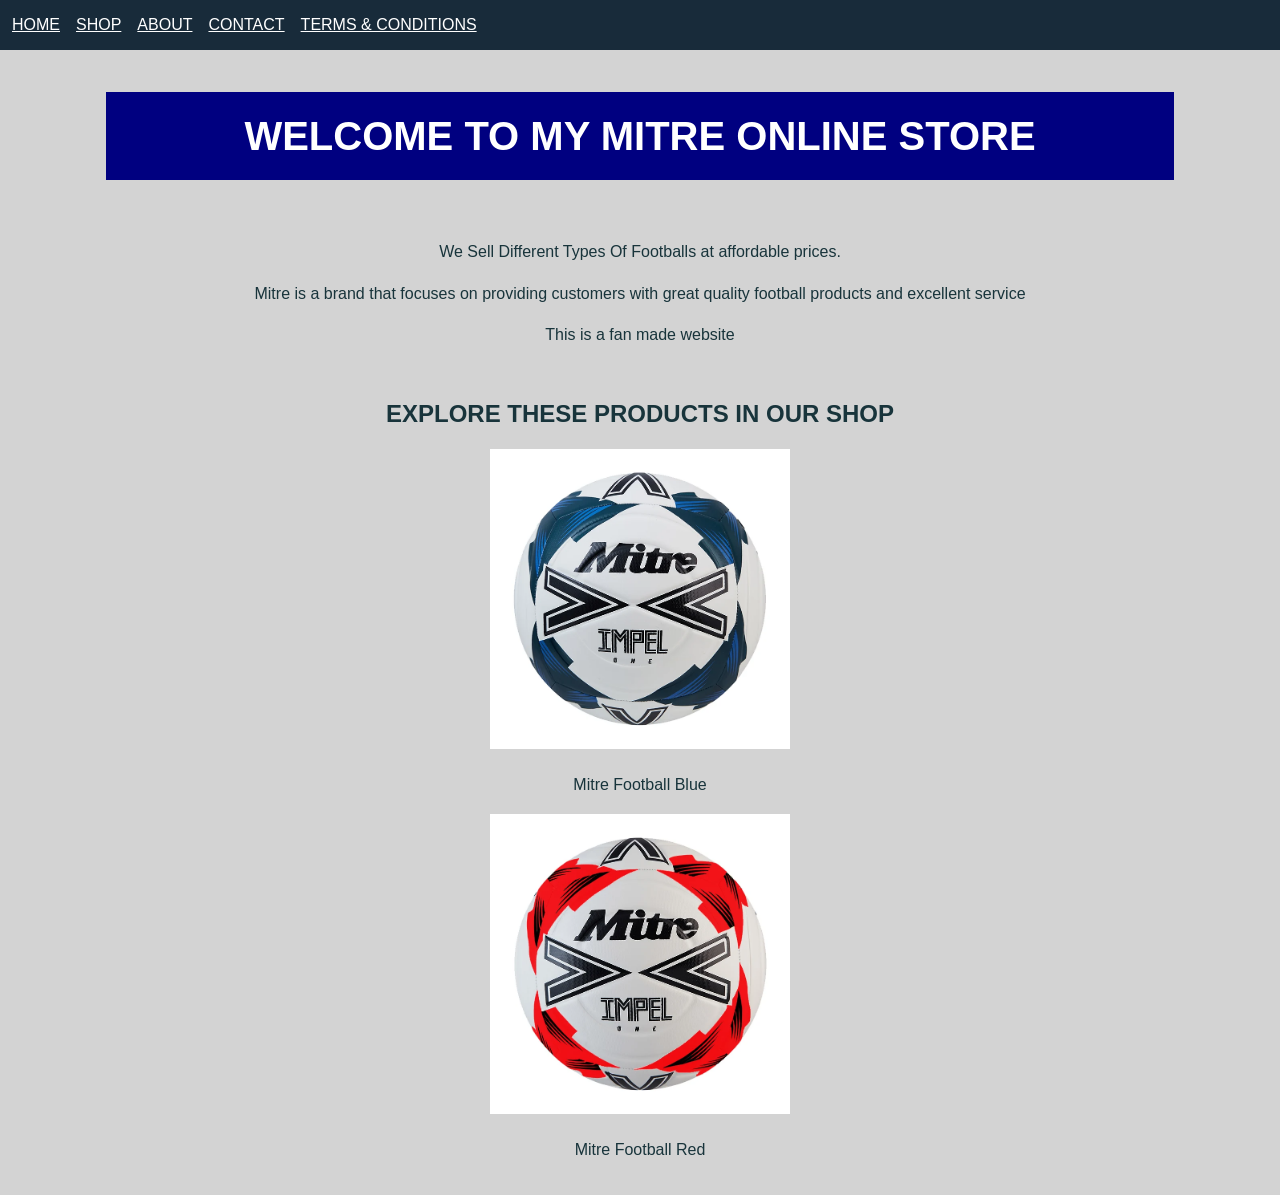
<file: index.html>
<!DOCTYPE html>
<html>
<body>
<nav aria-label="Main navigation">
    <a href="index.html">HOME</a>
    <a href="shop.html">SHOP</a>
    <a href="about.html">ABOUT</a>
    <a href="contact.html">CONTACT</a>
    <a href="terms.html">TERMS & CONDITIONS</a>
    <link rel="stylesheet" href="style.css">
</nav>
</header>
<main>
    <h1>WELCOME TO MY MITRE ONLINE STORE</h1></main>
<p>
<p>We Sell Different Types Of Footballs at affordable prices.</p>
   <p> Mitre is a brand that focuses on providing customers with great quality football products and excellent service
</p>
<p>This is a fan made website</p>
</p>
</body>
</main>
    <footer>
    <h2>EXPLORE THESE PRODUCTS IN OUR SHOP</h2>
    <article>
        <img src="images/football1.jpg.webp" width="300">
        <P>Mitre Football Blue</p>
    </article>
</div>
     <article>
        <img src="images/football2.jpg" width="300">
    <p>Mitre Football Red</p>
</article>
    </footer>
</body>
</html>
</file>
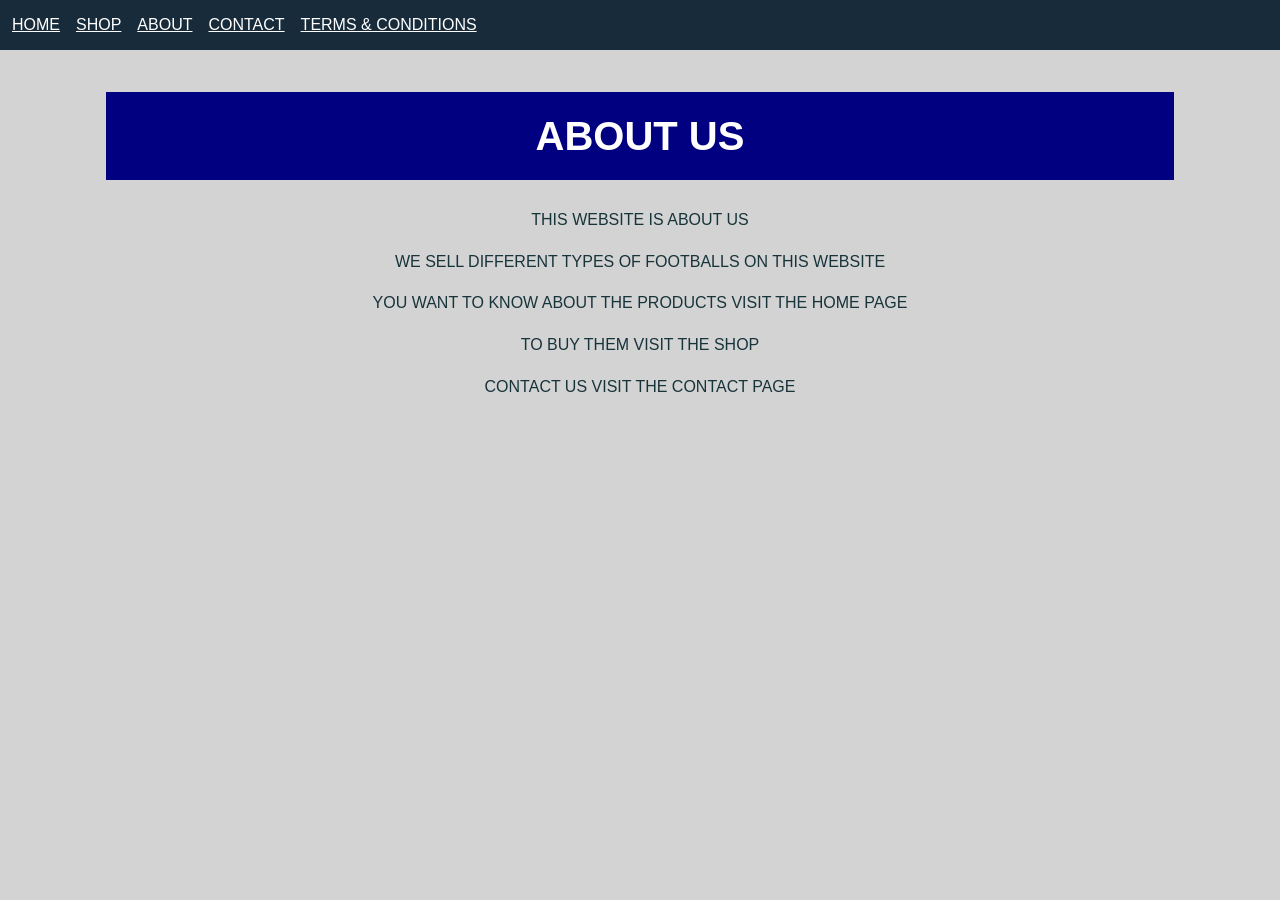
<file: about.html>
<!DOCTYPE html>
<html>
<head>
    <nav aria-label="Main navigation">
    <a href="index.html">HOME</a>
    <a href="shop.html">SHOP</a>
    <a href="about.html">ABOUT</a>
    <a href="contact.html">CONTACT</a>
    <a href="terms.html">TERMS & CONDITIONS</a>
    <link rel="stylesheet" href="style.css">
</nav>
    <title>about</title>
    </head>
    <body>
        <main>
        <h1>ABOUT US</h1>
        <p>THIS WEBSITE IS ABOUT US </p>
        <p>WE SELL DIFFERENT TYPES OF FOOTBALLS ON THIS WEBSITE</p>
            <p> YOU WANT TO KNOW ABOUT THE PRODUCTS VISIT THE HOME PAGE</P>
           <p> TO BUY THEM VISIT THE SHOP </p>
            <p> CONTACT US VISIT THE CONTACT PAGE </p>
        </main>
        </body>
        </html>
</file>
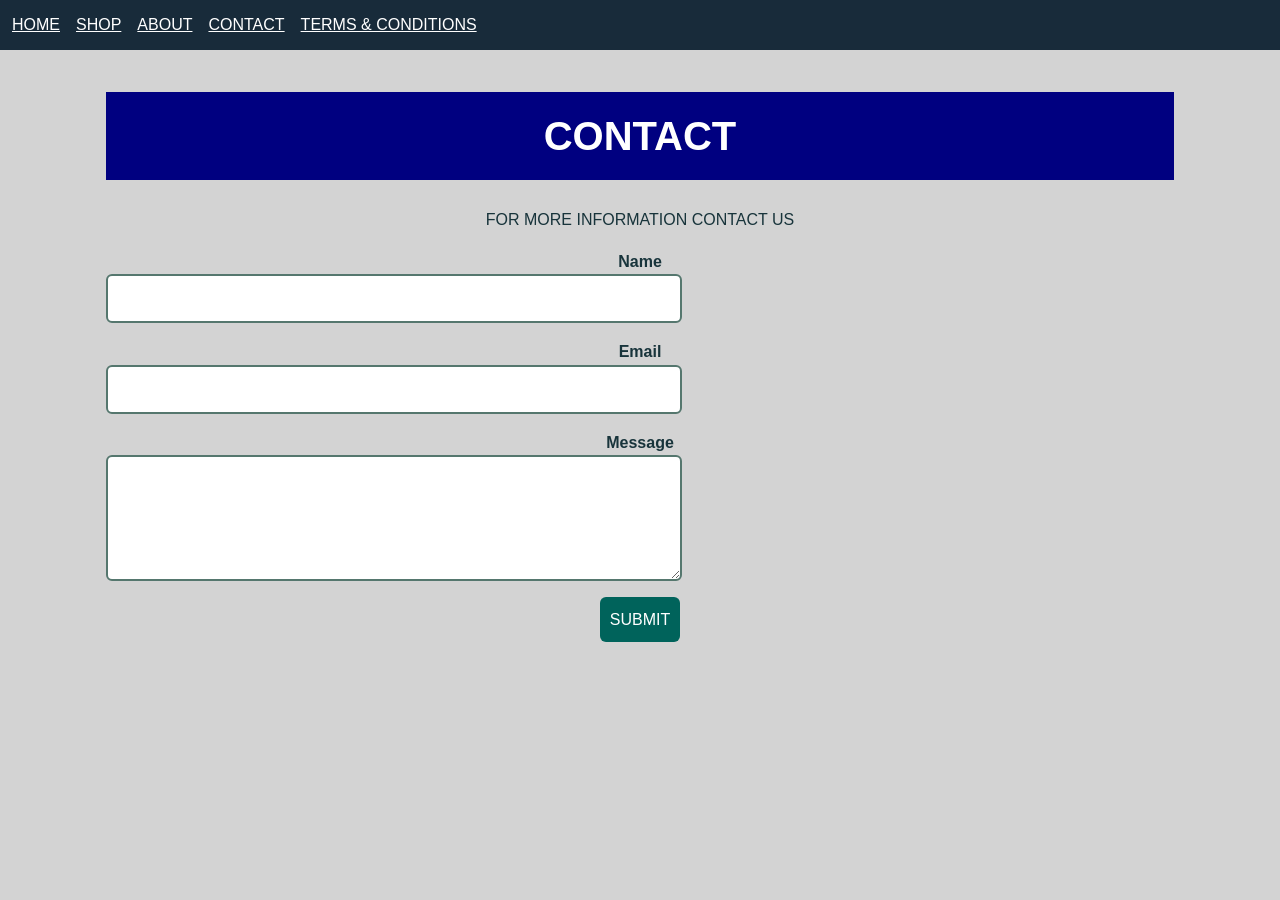
<file: contact.html>
<!DOCTYPE html>
<html>

<head>
    <title>Contact</title>
</head>

<body>
        <nav aria-label="Main navigation">
    <a href="index.html">HOME</a>
    <a href="shop.html">SHOP</a>
    <a href="about.html">ABOUT</a>
    <a href="contact.html">CONTACT</a>
    <a href="terms.html">TERMS & CONDITIONS</a>
    <link rel="stylesheet" href="style.css">
</nav>
<main>
        <h1>   CONTACT</h1>
        <p>FOR MORE INFORMATION CONTACT US</p>
        <div>
            <form>
                <label for="Name">Name</label>
                <input id="Name" Name="name" type="text" required>
                <label for="email">Email</label>
  <input id="email" name="email" required>
                <label for="message">Message</label>
  <textarea id="message" name="message"
            rows="4" required></textarea>
                <button type="submit">SUBMIT</button>
            </form>
        </div>
        </main>
</body>

</html>
</file>
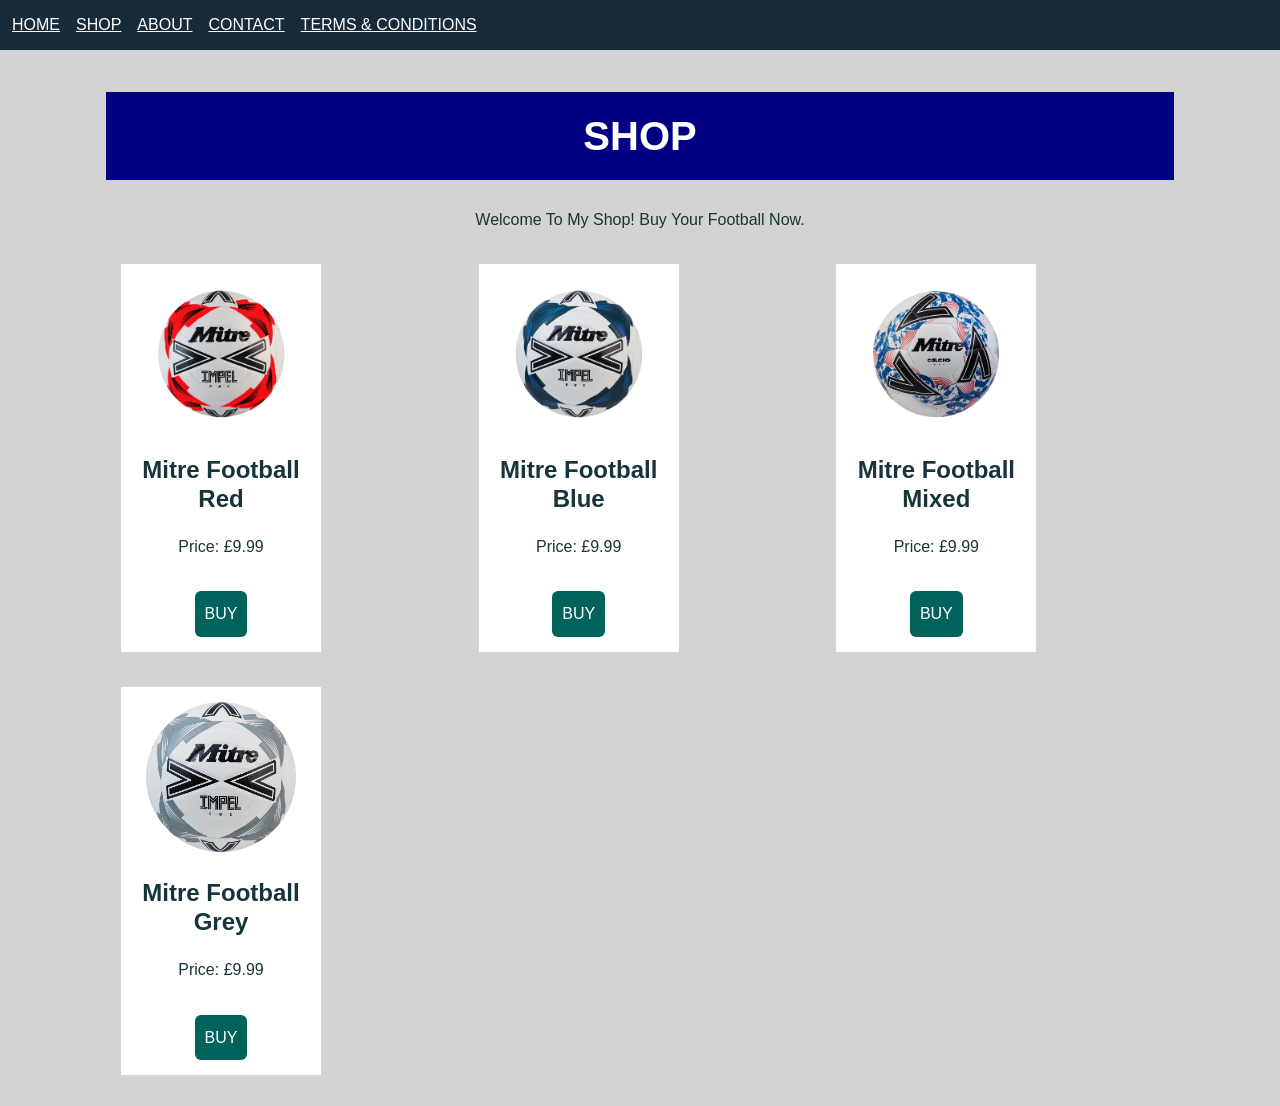
<file: shop.html>
<!DOCTYPE html>
<html>
<head>
<title>My Shop</title>
</head>
<body>
    <nav aria-label="Main navigation">
    <a href="index.html">HOME</a>
    <A href="shop.html">SHOP</A>
    <a href="about.html">ABOUT</a>
    <a href="contact.html">CONTACT</a>
    <a href="terms.html">TERMS & CONDITIONS</a>
    <link rel="stylesheet" href="style.css">
</nav>
<main>
<h1>SHOP</h1>
<p>Welcome To My Shop! Buy Your Football Now.</p>
<div class="shopgrid">
    <div class="product">
    <img src="images/football2.jpg">
    <h2>Mitre Football Red</h2>
    <p>Price: £9.99</p>
    <button>BUY</button>
    </div>

    <div class="product">
    <img src="images/football1.jpg.webp">
    <h2>Mitre Football Blue</h2>
    <p>Price: £9.99</p>
    <button>BUY</button>
    </div>

    <div class="product">
    <img src="images/football3.jpg">
    <h2>Mitre Football Mixed</h2>
    <p>Price: £9.99</p>
    <button>BUY</button>
    </div>

    <div class="product">
    <img src="images/football4.jpg">
    <h2>Mitre Football Grey </h2>
    <p>Price: £9.99</p>
    <button>BUY</button>
    </div>
</div>
</main>
</div>
</body>
</html>
</file>
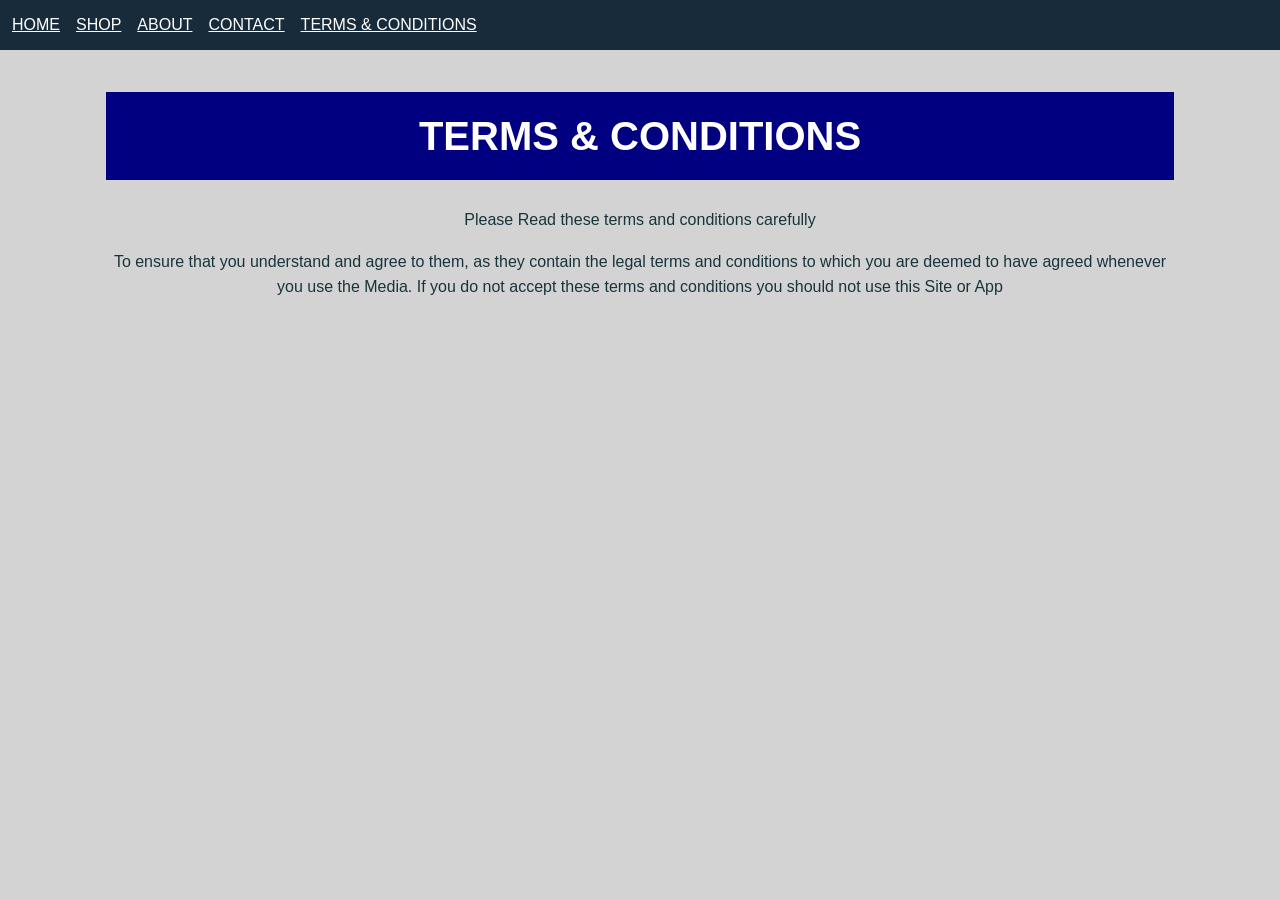
<file: terms.html>
<!DOCTYPE html>
<html>
<head>
<title>My Shop</title>
</head>
<body>
    <nav aria-label="Main navigation">
    <a href="index.html">HOME</a>
    <A href="shop.html">SHOP</A>
    <a href="about.html">ABOUT</a>
    <a href="contact.html">CONTACT</a>
    <a href="terms.html">TERMS & CONDITIONS</a>
    <link rel="stylesheet" href="style.css">
</nav>
<main>
<h1>TERMS & CONDITIONS</h1>
<P>Please Read these terms and conditions carefully</P>
    <P> To ensure that you understand and agree to them, as they contain the legal terms and conditions to which you are deemed to have agreed whenever you use the Media. If you do not accept these terms and conditions you should not use this Site or App</P>
</body>
</html>
</file>
<file: style.css>
* {
  box-sizing: border-box;
}
body {
 margin: 0;
  font-family: Arial, sans-serif;
  font-size: 1rem;
  line-height: 1.6;
  color: #18343b;
  background-color: #f7f8f3;
}
header, main, footer {
  max-width: 1100px;
  margin: 0 auto;
  padding: 1rem;
}
a {
  color: #00635b;
}
a:focus-visible, button:focus-visible,
input:focus-visible, textarea:focus-visible {
  outline: 3px solid #a34400;
  outline-offset: 3px;
}
h1, h2, h3 {
  line-height: 1.2;
}
h1 {
  font-size: 2.5rem;
}
.hero {
  background-color: #e0f0e9;
  padding: 1.5rem;
  margin-bottom: 2rem;
  border-radius: 12px;
}
.card {
  background-color: white;
  padding: 1rem;
  border: 1px solid #a4b9b2;
  border-radius: 8px;
}
img {
  max-width: 100%;
  height: auto;
}

label {
  display: block;
  margin-top: 1rem;
  font-weight: 600;
}
input, select, textarea {
  display: block;
  width: 100%;
  max-width: 36rem;
  font: inherit;
  padding: 0.6rem;
  border: 2px solid #55776e;
  border-radius: 6px;
}
input:user-invalid,
textarea:user-invalid {
  border-color: #b3261e;
  background: #573634;
}
button {
  margin-top: 1rem;
  padding: 0.7rem 1rem;
  font: inherit;
  background-color: #00635b;
  color: white;
  border: 0;
  border-radius: 6px;
  cursor: pointer;

}

nav {
  display: flex;
  gap: 1rem;
  space-between: flex-end;
  background: #182b3a;
  padding: 0.75rem;
}
nav a { color: white; }
#shop {
   text-align: center;
   padding: 20px;
}
.product {
   display: inline-block;
   background-color: white;
   padding: 15px;
   margin: 10px;
   width: 200px;
}
.product img {
   width: 180px;
   height: 180px;
   object-fit: cover;
}
button {
   background-color: navy;
   color: white;
   padding: 10px;
   border: none;
}
       body {
           font-family: Arial;
           background-color: lightgrey;
           text-align: center;
       }
       h1 {
           background-color: navy;
           color: white;
           padding: 20px;
       }
       .product {
           background-color: white;
           display: inline-block;
           width: 200px;
           margin: 15px;
           padding: 15px;
       }
       .product img {
           width: 150px;
           height: 150px;
       }
       button {
           background-color: navy;
           color: white;
           padding: 10px;
       }
       input, select, textarea {
  padding: 0.6rem;
  border-radius: 6px;
  border: 2px solid #55776e;
}

input:focus, select:focus, textarea:focus {
  outline: 3px solid #a34400;
}

button {
  background-color: #00635b;
}

.shopgrid {
  display: grid;
  grid-template-columns: repeat(3, 1fr);
  gap: 5px;
}
</file>
